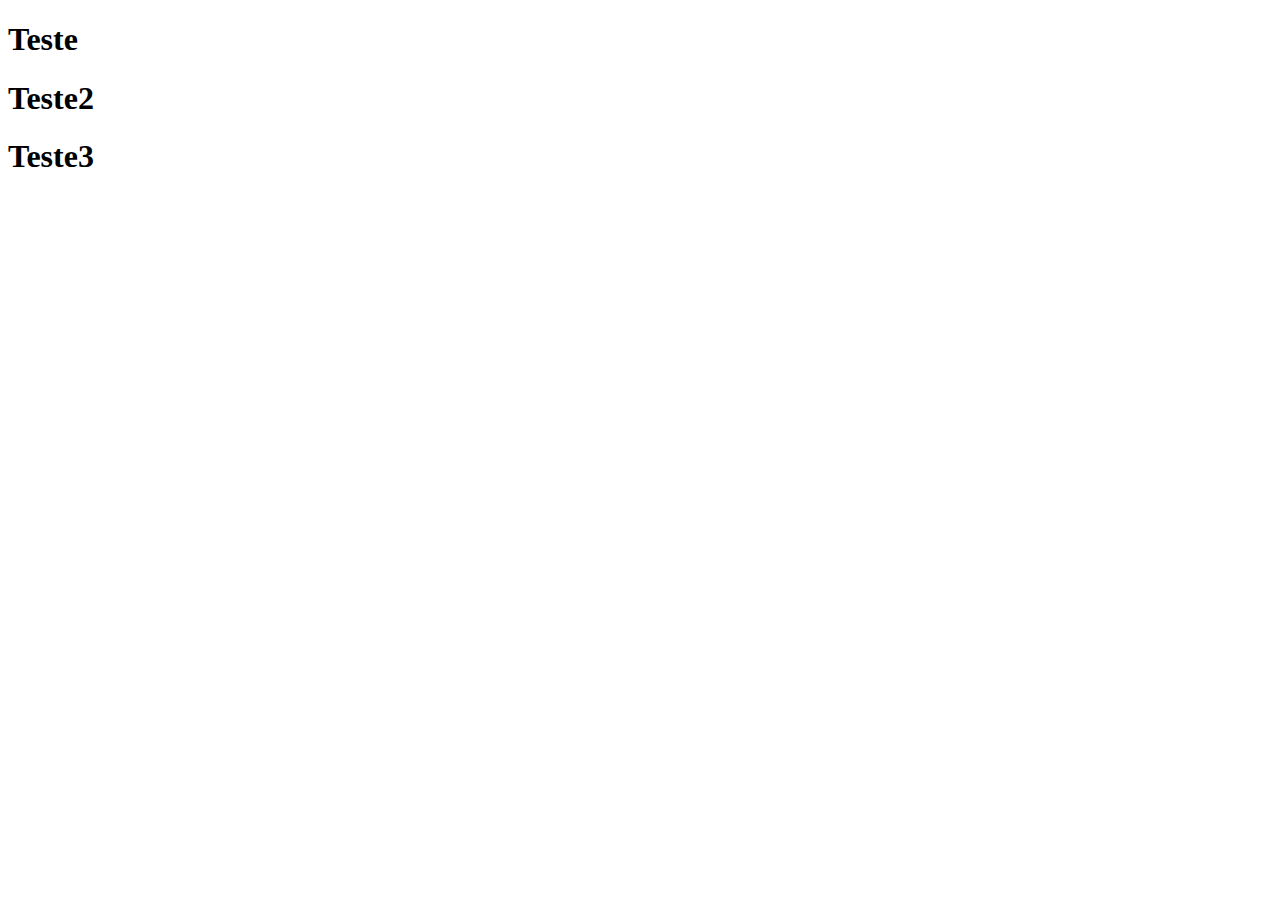
<file: 14-03-2024_Introdução_DOM/index.html>
<!DOCTYPE html>
<html lang="pt-br">
<head>
    <meta charset="UTF-8">
    <meta http-equiv="X-UA-Compatible" content="IE=edge">
    <meta name="viewport" content="width=device-width, initial-scale=1.0">
    <title>Document</title>
</head>
<body>
    
    <h1 class="txt">Teste</h1>
    <h1 class="txt">Teste2</h1>
    <h1 class="txt">Teste3</h1>

    <script>

        var test = document.querySelectorAll('h1');

        

        document.addEventListener('mousewheel', function troca() {
            let r = Math.floor(Math.random() * 255);
            let g = Math.floor(Math.random() * 255);
            let b = Math.floor(Math.random() * 255);

            document.body.style.backgroundColor = `rgb(${r},${g},${b})`;

            for (let i = 0 ; i < test.length ; i++) {

                let r = Math.floor(Math.random() * 255);
                let g = Math.floor(Math.random() * 255);
                let b = Math.floor(Math.random() * 255);

                test[i].innerHTML = "Woke"
                test[i].style.color = `rgb(${r},${g},${b})`
            }
        });

    </script>

</body>
</html>
</file>
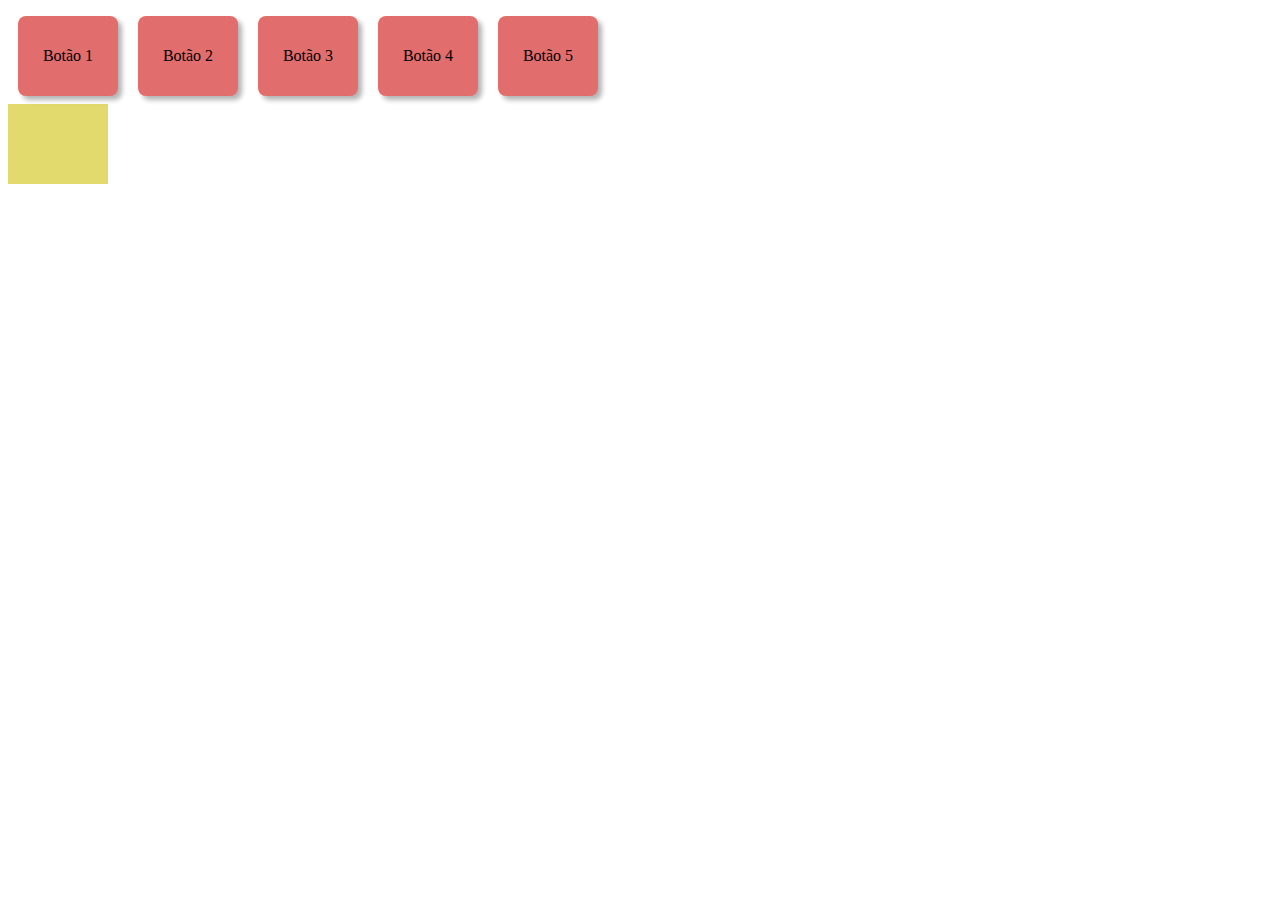
<file: 21-03-2024_DOM_Continuação/index.html>
<!DOCTYPE html>

<html lang="pt-br">

<head>
    <meta charset="UTF-8">
    <meta http-equiv="X-UA-Compatible" content="IE=edge">
    <meta name="viewport" content="width=device-width, initial-scale=1.0">
    <title>Document</title>

    <link rel="stylesheet" href="style.css">
</head>

<body>

    <div class="cont">
        <div class="botao">
            <p>Botão 1</p>
        </div>
        <div class="botao">
            <p>Botão 2</p>
        </div>
        <div class="botao">
            <p>Botão 3</p>
        </div>
        <div class="botao">
            <p>Botão 4</p>
        </div>
        <div class="botao">
            <p>Botão 5</p>
        </div>
    </div>

    <div class="box"></div>

    <script src="./script.js"></script>
</body>

</html>
</file>
<file: 21-03-2024_DOM_Continuação/style.css>
:root {
    --bg_color1: rgb(226, 109, 109);
    --bg_color2: rgb(226, 218, 109);
}

.cont {
    display: flex;
}

.botao {
    width: 100px;
    height: 80px;
    background-color: var(--bg_color1);
    border-radius: 8px;
    box-shadow: 4px 4px 5px rgba(0, 0, 0 , 0.3);
    display: flex;
    justify-content: center;
    align-items: center;
    margin: 8px 10px;
}

.box {
    width: 100px;
    height: 80px;
    background-color: var(--bg_color2);
    transition: 1s;
}

.ada {display: none;}
.aumento {width: 200px; height: 160px;}
</file>
